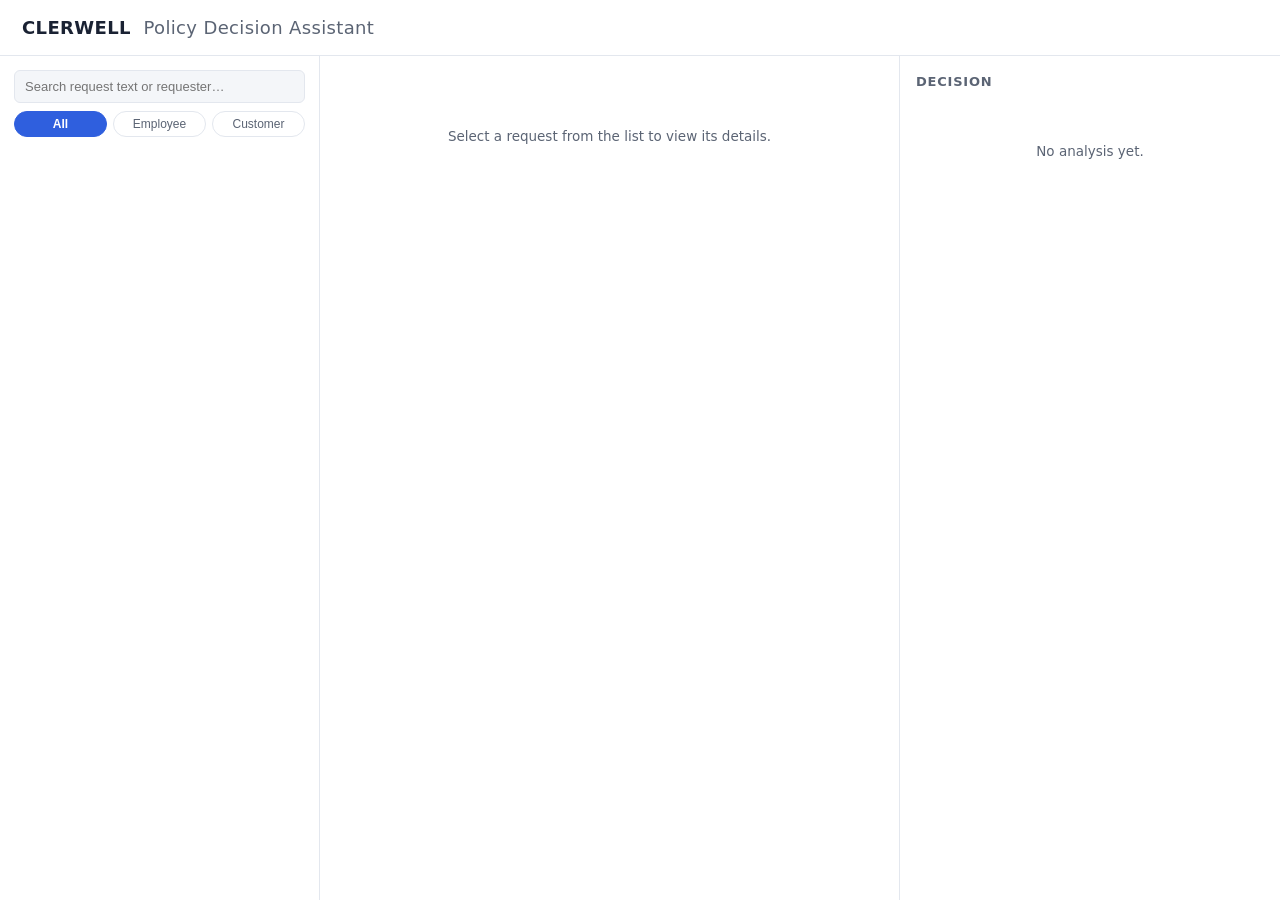
<file: frontend/index.html>
<!DOCTYPE html>
<html lang="en">
<head>
<meta charset="UTF-8" />
<meta name="viewport" content="width=device-width, initial-scale=1.0" />
<title>CLERWELL Policy Decision Assistant</title>
<link rel="stylesheet" href="styles.css" />
</head>
<body>
<div class="app">

  <header class="app-header">
    <h1>CLERWELL <span>Policy Decision Assistant</span></h1>
    <div id="header-status" class="header-status" aria-live="polite"></div>
  </header>

  <main class="app-body">

    <!-- LEFT: request list -->
    <section class="pane pane-list" aria-label="Requests">
      <div class="list-controls">
        <input
          id="search-input"
          type="search"
          placeholder="Search request text or requester…"
          autocomplete="off"
        />
        <div class="filter-row" role="group" aria-label="Filter by requester type">
          <button type="button" class="filter-chip is-active" data-filter="all">All</button>
          <button type="button" class="filter-chip" data-filter="employee">Employee</button>
          <button type="button" class="filter-chip" data-filter="customer">Customer</button>
        </div>
      </div>
      <div id="request-list" class="request-list" role="listbox" aria-label="Request list"></div>
      <div id="list-empty" class="list-empty hidden">No requests match your search.</div>
    </section>

    <!-- MIDDLE: request detail -->
    <section class="pane pane-detail" aria-label="Request detail">
      <div id="detail-empty" class="empty-state">
        <p>Select a request from the list to view its details.</p>
      </div>

      <div id="detail-content" class="detail-content hidden">
        <div class="detail-heading">
          <div>
            <h2 id="detail-id"></h2>
            <div class="detail-sub">
              <span id="detail-type-badge" class="type-badge"></span>
              <span id="detail-requester"></span>
              <span id="detail-submitted" class="detail-submitted"></span>
            </div>
          </div>
          <button id="analyze-btn" type="button" class="analyze-btn">
            <span class="analyze-btn-label">Analyze</span>
            <span class="spinner hidden" aria-hidden="true"></span>
          </button>
        </div>

        <div class="detail-block">
          <h3>Request text</h3>
          <p id="detail-text" class="detail-text"></p>
        </div>

        <div class="detail-block">
          <h3>Metadata</h3>
          <table id="detail-metadata" class="metadata-table"></table>
        </div>
      </div>
    </section>

    <!-- RIGHT: result panel -->
    <section class="pane pane-result" aria-label="Analysis result">
      <h3 class="pane-title">Decision</h3>

      <div id="result-empty" class="empty-state small">
        <p>No analysis yet.</p>
      </div>

      <div id="result-loading" class="result-loading hidden">
        <span class="spinner" aria-hidden="true"></span>
        <p>Analyzing request against policy…</p>
      </div>

      <div id="result-error" class="result-error hidden">
        <p id="result-error-message"></p>
        <button id="retry-btn" type="button" class="retry-btn">Try again</button>
      </div>

      <div id="result-content" class="result-content hidden">
        <div class="result-decision-row">
          <span id="decision-badge" class="decision-badge"></span>
          <div class="confidence-wrap">
            <span class="confidence-label">Confidence</span>
            <div class="confidence-meter">
              <div id="confidence-fill" class="confidence-fill"></div>
            </div>
            <span id="confidence-value" class="confidence-value"></span>
          </div>
        </div>

        <div class="result-block">
          <h4>Summary</h4>
          <p id="result-summary"></p>
        </div>

        <div class="result-block">
          <h4>Supporting evidence</h4>
          <div id="result-evidence" class="evidence-list"></div>
        </div>

        <div class="result-block">
          <h4>Missing information</h4>
          <div id="result-missing" class="missing-list"></div>
        </div>

        <div class="result-block">
          <h4>Approval</h4>
          <div id="result-approval" class="approval-block"></div>
        </div>
      </div>
    </section>

  </main>
</div>

<script src="app.js"></script>
</body>
</html>
</file>
<file: frontend/styles.css>
:root {
  --bg: #f4f6f9;
  --pane-bg: #ffffff;
  --ink: #1a2233;
  --muted: #5b6474;
  --border: #e3e7ee;
  --accent: #2f5fde;
  --accent-soft: #e4ebfc;

  --green-bg: #e2f4e6;
  --green-fg: #1d7a34;
  --red-bg: #fbe3e3;
  --red-fg: #b02a2a;
  --amber-bg: #fdf1d8;
  --amber-fg: #9a6b06;
  --blue-bg: #e4ebfc;
  --blue-fg: #2f5fde;
}

* {
  box-sizing: border-box;
}

html, body {
  height: 100%;
  margin: 0;
}

body {
  font-family: "Segoe UI", system-ui, -apple-system, "Helvetica Neue", Arial, sans-serif;
  background: var(--bg);
  color: var(--ink);
  line-height: 1.5;
  font-size: 14px;
}

.app {
  display: flex;
  flex-direction: column;
  height: 100vh;
}

/* ---------- header ---------- */

.app-header {
  display: flex;
  align-items: baseline;
  justify-content: space-between;
  padding: 14px 22px;
  background: var(--pane-bg);
  border-bottom: 1px solid var(--border);
  flex-shrink: 0;
}

.app-header h1 {
  margin: 0;
  font-size: 18px;
  font-weight: 700;
  letter-spacing: 0.02em;
}

.app-header h1 span {
  font-weight: 400;
  color: var(--muted);
  margin-left: 6px;
}

.header-status {
  font-size: 12.5px;
  color: var(--muted);
}

/* ---------- layout ---------- */

.app-body {
  flex: 1;
  display: grid;
  grid-template-columns: 320px 1fr 380px;
  min-height: 0;
}

.pane {
  min-height: 0;
  overflow-y: auto;
  padding: 16px;
  border-right: 1px solid var(--border);
}

.pane-result {
  border-right: none;
}

.pane-title {
  margin: 0 0 12px;
  font-size: 13px;
  text-transform: uppercase;
  letter-spacing: 0.06em;
  color: var(--muted);
}

/* ---------- request list ---------- */

.pane-list {
  display: flex;
  flex-direction: column;
  background: var(--pane-bg);
  padding: 14px;
}

.list-controls {
  flex-shrink: 0;
  margin-bottom: 10px;
}

#search-input {
  width: 100%;
  padding: 8px 10px;
  border: 1px solid var(--border);
  border-radius: 6px;
  font-size: 13px;
  margin-bottom: 8px;
  background: var(--bg);
  color: var(--ink);
}

#search-input:focus {
  outline: 2px solid var(--accent);
  outline-offset: -1px;
}

.filter-row {
  display: flex;
  gap: 6px;
}

.filter-chip {
  flex: 1;
  padding: 5px 8px;
  border: 1px solid var(--border);
  border-radius: 999px;
  background: var(--pane-bg);
  color: var(--muted);
  font-size: 12px;
  cursor: pointer;
}

.filter-chip:hover {
  border-color: var(--accent);
}

.filter-chip.is-active {
  background: var(--accent);
  border-color: var(--accent);
  color: #fff;
  font-weight: 600;
}

.request-list {
  flex: 1;
  overflow-y: auto;
}

.list-empty {
  padding: 24px 8px;
  color: var(--muted);
  text-align: center;
  font-size: 13px;
}

.request-item {
  width: 100%;
  text-align: left;
  display: block;
  padding: 10px 10px;
  border: 1px solid transparent;
  border-radius: 8px;
  background: none;
  cursor: pointer;
  margin-bottom: 4px;
  font-family: inherit;
  color: inherit;
}

.request-item:hover {
  background: var(--bg);
}

.request-item.is-selected {
  background: var(--accent-soft);
  border-color: var(--accent);
}

.request-item-top {
  display: flex;
  align-items: center;
  justify-content: space-between;
  gap: 6px;
  margin-bottom: 4px;
}

.request-id {
  font-weight: 700;
  font-size: 12.5px;
}

.type-badge {
  display: inline-block;
  padding: 2px 8px;
  border-radius: 999px;
  font-size: 10.5px;
  font-weight: 700;
  text-transform: uppercase;
  letter-spacing: 0.03em;
}

.type-badge.employee {
  background: var(--blue-bg);
  color: var(--blue-fg);
}

.type-badge.customer {
  background: #efe6fb;
  color: #6a3fc0;
}

.request-name {
  font-weight: 600;
  font-size: 12.5px;
  margin-bottom: 2px;
}

.request-preview {
  color: var(--muted);
  font-size: 12px;
  overflow: hidden;
  text-overflow: ellipsis;
  white-space: nowrap;
}

/* ---------- detail pane ---------- */

.pane-detail {
  background: var(--pane-bg);
}

.empty-state {
  color: var(--muted);
  padding: 40px 10px;
  text-align: center;
  font-size: 13.5px;
}

.empty-state.small {
  padding: 24px 6px;
}

.hidden {
  display: none !important;
}

.detail-heading {
  display: flex;
  align-items: flex-start;
  justify-content: space-between;
  gap: 12px;
  margin-bottom: 16px;
}

.detail-heading h2 {
  margin: 0 0 6px;
  font-size: 18px;
}

.detail-sub {
  display: flex;
  align-items: center;
  gap: 8px;
  font-size: 12.5px;
  color: var(--muted);
}

.detail-submitted {
  color: var(--muted);
}

.analyze-btn {
  display: inline-flex;
  align-items: center;
  gap: 8px;
  background: var(--accent);
  color: #fff;
  border: none;
  border-radius: 7px;
  padding: 10px 18px;
  font-size: 13.5px;
  font-weight: 600;
  cursor: pointer;
  flex-shrink: 0;
}

.analyze-btn:hover:not(:disabled) {
  filter: brightness(1.08);
}

.analyze-btn:disabled {
  opacity: 0.7;
  cursor: default;
}

.detail-block {
  margin-bottom: 18px;
}

.detail-block h3 {
  font-size: 12px;
  text-transform: uppercase;
  letter-spacing: 0.05em;
  color: var(--muted);
  margin: 0 0 6px;
}

.detail-text {
  margin: 0;
  white-space: pre-wrap;
  word-break: break-word;
  background: var(--bg);
  border: 1px solid var(--border);
  border-radius: 8px;
  padding: 12px;
}

.metadata-table {
  width: 100%;
  border-collapse: collapse;
  font-size: 12.5px;
}

.metadata-table td {
  border: 1px solid var(--border);
  padding: 6px 10px;
  vertical-align: top;
  word-break: break-word;
}

.metadata-table td:first-child {
  width: 40%;
  font-weight: 600;
  color: var(--muted);
  background: var(--bg);
}

/* ---------- result pane ---------- */

.pane-result {
  background: var(--pane-bg);
}

.result-loading {
  display: flex;
  flex-direction: column;
  align-items: center;
  gap: 10px;
  padding: 36px 10px;
  color: var(--muted);
  text-align: center;
  font-size: 13px;
}

.result-error {
  padding: 16px;
  background: var(--red-bg);
  color: var(--red-fg);
  border-radius: 8px;
  font-size: 13px;
}

.result-error p {
  margin: 0 0 10px;
}

.retry-btn {
  background: #fff;
  border: 1px solid var(--red-fg);
  color: var(--red-fg);
  border-radius: 6px;
  padding: 6px 14px;
  font-size: 12.5px;
  font-weight: 600;
  cursor: pointer;
}

.retry-btn:hover {
  background: var(--red-fg);
  color: #fff;
}

.result-decision-row {
  display: flex;
  align-items: center;
  justify-content: space-between;
  gap: 10px;
  margin-bottom: 16px;
  flex-wrap: wrap;
}

.decision-badge {
  display: inline-block;
  padding: 6px 14px;
  border-radius: 999px;
  font-weight: 700;
  font-size: 12.5px;
  text-transform: uppercase;
  letter-spacing: 0.03em;
}

.decision-badge.eligible {
  background: var(--green-bg);
  color: var(--green-fg);
}

.decision-badge.not_eligible {
  background: var(--red-bg);
  color: var(--red-fg);
}

.decision-badge.needs_information {
  background: var(--amber-bg);
  color: var(--amber-fg);
}

.decision-badge.requires_approval {
  background: var(--blue-bg);
  color: var(--blue-fg);
}

.confidence-wrap {
  display: flex;
  align-items: center;
  gap: 6px;
}

.confidence-label {
  font-size: 11px;
  color: var(--muted);
}

.confidence-meter {
  width: 70px;
  height: 6px;
  background: var(--border);
  border-radius: 4px;
  overflow: hidden;
}

.confidence-fill {
  height: 100%;
  background: var(--accent);
}

.confidence-value {
  font-size: 11.5px;
  font-weight: 600;
  color: var(--muted);
  min-width: 32px;
  text-align: right;
}

.result-block {
  margin-bottom: 18px;
}

.result-block h4 {
  font-size: 12px;
  text-transform: uppercase;
  letter-spacing: 0.05em;
  color: var(--muted);
  margin: 0 0 8px;
}

.result-block p {
  margin: 0;
}

.evidence-list, .missing-list {
  display: flex;
  flex-direction: column;
  gap: 10px;
}

.evidence-item {
  background: var(--bg);
  border: 1px solid var(--border);
  border-left: 3px solid var(--accent);
  border-radius: 6px;
  padding: 10px 12px;
}

.evidence-source {
  font-size: 11.5px;
  font-weight: 700;
  color: var(--muted);
  margin-bottom: 4px;
}

.evidence-source .sep {
  margin: 0 4px;
  color: var(--border);
}

.evidence-passage {
  margin: 0;
  font-style: italic;
  font-size: 13px;
  quotes: "\201C" "\201D";
}

.evidence-passage::before {
  content: open-quote;
}

.evidence-passage::after {
  content: close-quote;
}

.missing-list ul {
  margin: 0;
  padding-left: 18px;
}

.none-state {
  color: var(--muted);
  font-style: italic;
  font-size: 13px;
}

.approval-block {
  display: flex;
  flex-direction: column;
  gap: 8px;
}

.approval-required-row {
  display: flex;
  align-items: center;
  gap: 8px;
  font-size: 13px;
}

.approval-flag {
  font-weight: 700;
  padding: 2px 10px;
  border-radius: 999px;
  font-size: 11.5px;
}

.approval-flag.yes {
  background: var(--blue-bg);
  color: var(--blue-fg);
}

.approval-flag.no {
  background: var(--green-bg);
  color: var(--green-fg);
}

.role-chips {
  display: flex;
  flex-wrap: wrap;
  gap: 6px;
}

.role-chip {
  background: var(--accent-soft);
  color: var(--accent);
  border-radius: 999px;
  padding: 3px 10px;
  font-size: 11.5px;
  font-weight: 600;
}

.approval-reason {
  color: var(--muted);
  font-size: 12.5px;
  margin: 0;
}

/* ---------- spinner ---------- */

.spinner {
  display: inline-block;
  width: 14px;
  height: 14px;
  border: 2px solid rgba(255, 255, 255, 0.5);
  border-top-color: #fff;
  border-radius: 50%;
  animation: spin 0.7s linear infinite;
}

.result-loading .spinner {
  width: 22px;
  height: 22px;
  border: 2px solid var(--border);
  border-top-color: var(--accent);
}

@keyframes spin {
  to {
    transform: rotate(360deg);
  }
}
</file>
